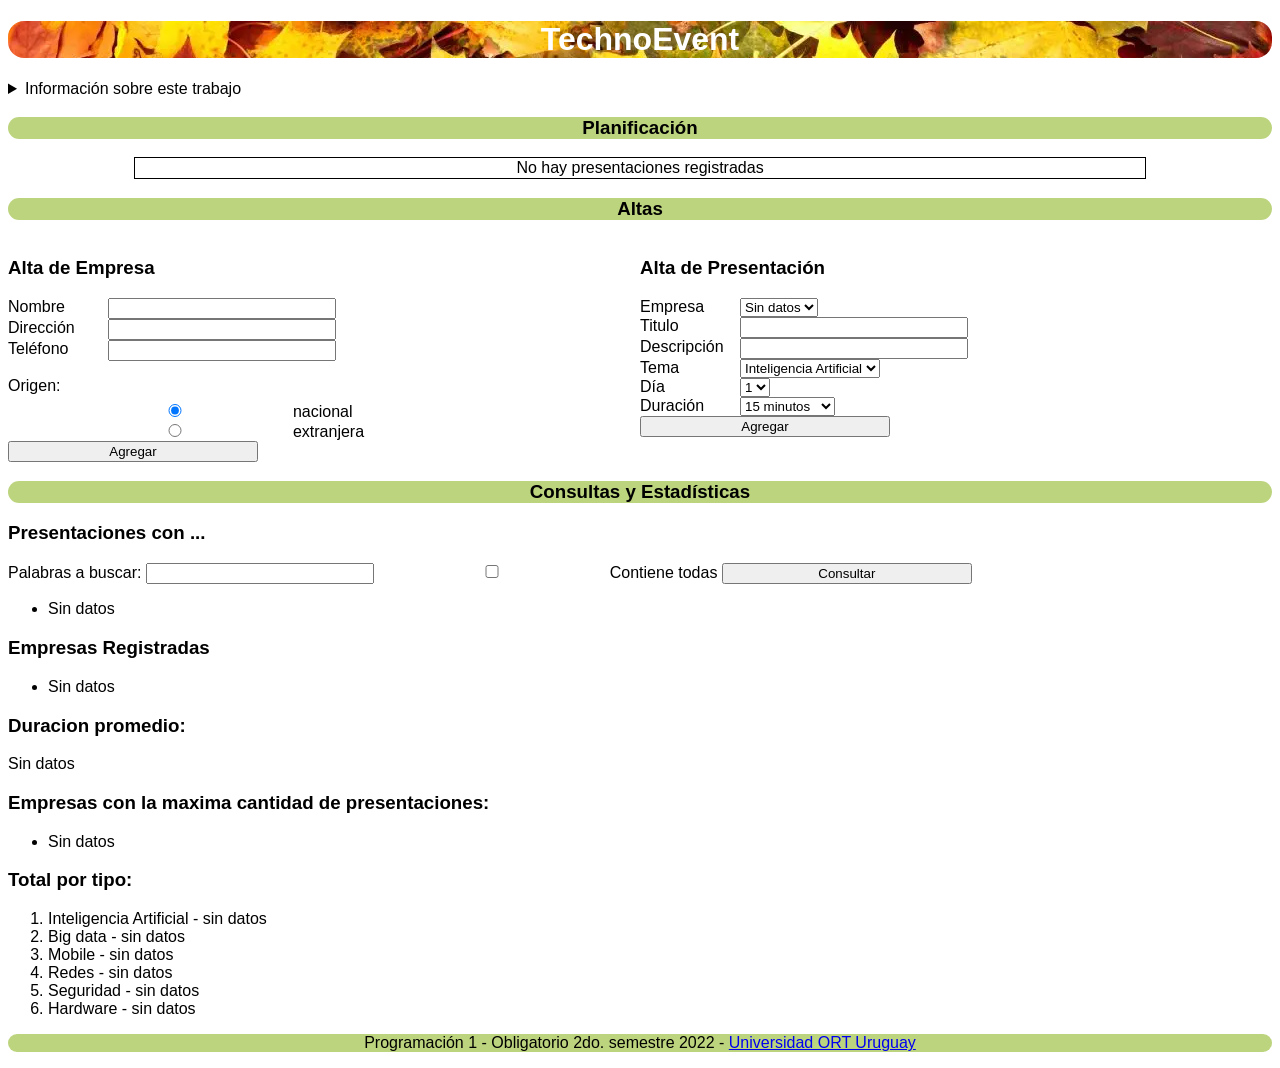
<file: obligatorio/index.html>
<!-- Autores: Ruben Derigo (287176) y Rodrigo Ferro (220348) -->
<!DOCTYPE html>
<html lang="es">
  <head>
    <meta charset="utf-8">
    <title>Obligatorio</title>
    <link rel="stylesheet" href="./css/estilos.css">
	<script src="./js/clases.js"></script>
	<script src="./js/funciones.js"></script>
  </head>
  <body>
    <div id="tituloEvento">
      <h1>TechnoEvent</h1>
    </div>
    <details>
      <summary>Información sobre este trabajo</summary>
	  <p>Obligatorio de Programación 1</p>
	  <p>Sistema creado por: Ruben Derigo (287176) y Rodrigo Ferro (220348)</p>
	  <p>Grupo 120829</p>
	  <p>Segundo semestre 2022</p>
    </details>

    <section>
      <h3 class="tituloSeccion">Planificación</h3>
      <div id="divTabla">
        <table id="tbl"></table>
      </div>
    </section>

    <section class="seccionAEsconder">
      <h3 class="tituloSeccion">Altas</h3>
      <div id="altasSeccion">
        <div class="divForm">
          <h3>Alta de Empresa</h3>

          <form id="altaEmpresa">
			<div class="divFormInput">
				<label class="label" for="altaNombreEmpresa">Nombre</label>
				<input type="text" id="altaNombreEmpresa" required maxlength="30">
			</div>

			<div class="divFormInput">
				<label class="label" for="altaDireccionEmpresa">Dirección</label>
				<input type="text" id="altaDireccionEmpresa" required maxlength="30">
			</div>

			<div class="divFormInput">
				<label class="label" for="altaTelefonoEmpresa">Teléfono</label>
				<input type="text" id="altaTelefonoEmpresa" required maxlength="30">
			</div>

            <div id="radioBtn">
              <div>
                <p>Origen:</p>
                <br>
              </div>
              <div id="origenBtns">
                <label for="nacional">
                  <input
                    type="radio"
                    id="nacional"
                    value="nacional"
                    name="altaOrigenEmpresa"
                    checked
                  >
                  nacional
                </label>
                <label for="extranjera">
                  <input
                    type="radio"
                    id="extranjera"
                    name="altaOrigenEmpresa"
                    value="extranjera"
                  >
                  extranjera
                </label>
              </div>
            </div>
            <input type="submit" class="btnFrom" value="Agregar">
          </form>
        </div>

        <div class="divForm">
          <h3>Alta de Presentación</h3>
          <form id="altaPresentacion">
            <div class="divFormInput">
              <label for="altaPresentacionEmpresa"> Empresa </label>
              <select id="altaPresentacionEmpresa">
                <option value="">Sin datos</option>
              </select>
            </div>
            <div class="divFormInput">
              <label for="altaPresentacionTitulo"> Titulo </label>
              <input type="text" id="altaPresentacionTitulo" required maxlength="30">
            </div>
            <div class="divFormInput">
              <label for="altaPresentacionDireccion"> Descripción </label>
              <input type="text" id="altaPresentacionDireccion" required maxlength="60">
            </div>
            <div class="divFormInput">
              <label for="altaPresentacionTema"> Tema </label>
              <select id="altaPresentacionTema">
                <option value="Inteligencia Artificial">
                  Inteligencia Artificial
                </option>
                <option value="Big Data">Big Data</option>
                <option value="Mobile">Mobile</option>
                <option value="Redes">Redes</option>
                <option value="Seguridad">Seguridad</option>
                <option value="Hardware">Hardware</option>
              </select>
            </div>
            <div class="divFormInput">
              <label for="altaPresentacionDia">Día</label>
              <select id="altaPresentacionDia">
                <option value="1">1</option>
                <option value="2">2</option>
                <option value="3">3</option>
                <option value="4">4</option>
                <option value="5">5</option>
              </select>
            </div>
            <div class="divFormInput">
              <label for="altaPresentacionDuracion"> Duración </label>
              <select id="altaPresentacionDuracion">
                <option value="15">15 minutos</option>
                <option value="30">30 minutos</option>
                <option value="45">45 minutos</option>
                <option value="60">60 minutos</option>
                <option value="120">120 minutos</option>
                <option value="180">180 minutos</option>
              </select>
            </div>
            <input type="submit" class="btnFrom" value="Agregar">
          </form>
        </div>
      </div>
    </section>

    <section class="seccionAEsconder">
      <h3 class="tituloSeccion">Consultas y Estadísticas</h3>
      <div>
        <div>
          <h3>Presentaciones con ...</h3>
          <div>
            <form id="busquedaPresentaciones">
              <label for="busquedaEnDescripcion">Palabras a buscar:</label>
              <input id="busquedaEnDescripcion" type="text" required maxlength="30">
              <input id="contieneTodasBuscar" type="checkbox">
              <label for="contieneTodasBuscar">Contiene todas</label>
              <input
                id="buscarBtn"
                type="submit"
                class="btnFrom"
                value="Consultar"
              >
            </form>
          </div>
          <ul id="resultadoBusqueda">
            <li>Sin datos</li>
          </ul>
        </div>

        <div>
          <h3>Empresas Registradas</h3>
          <ul id="empresasRegistradas">
            <li>Sin datos</li>
          </ul>
        </div>

        <div>
          <h3>Duracion promedio:</h3>
          <p id="duracionPromedio">Sin datos</p>
        </div>

        <div>
          <h3>Empresas con la maxima cantidad de presentaciones:</h3>
          <ul id="empresaMaxCant">
            <li>Sin datos</li>
          </ul>
        </div>

        <div>
          <h3>Total por tipo:</h3>
          <ol id="totalPorTipo">
            <li>Inteligencia Artificial - <span>sin datos</span></li>
            <li>Big data - <span>sin datos</span></li>
            <li>Mobile - <span>sin datos</span></li>
            <li>Redes - <span>sin datos</span></li>
            <li>Seguridad - <span>sin datos</span></li>
            <li>Hardware - <span>sin datos</span></li>
          </ol>
        </div>
      </div>
    </section>

    <footer class="seccionAEsconder">
      <p class="tituloSeccion">
        Programación 1 - Obligatorio 2do. semestre 2022 -
        <a target="_blank" href="https://www.ort.edu.uy"
          >Universidad ORT Uruguay</a
        >
      </p>
    </footer>
  </body>
</html>
</file>
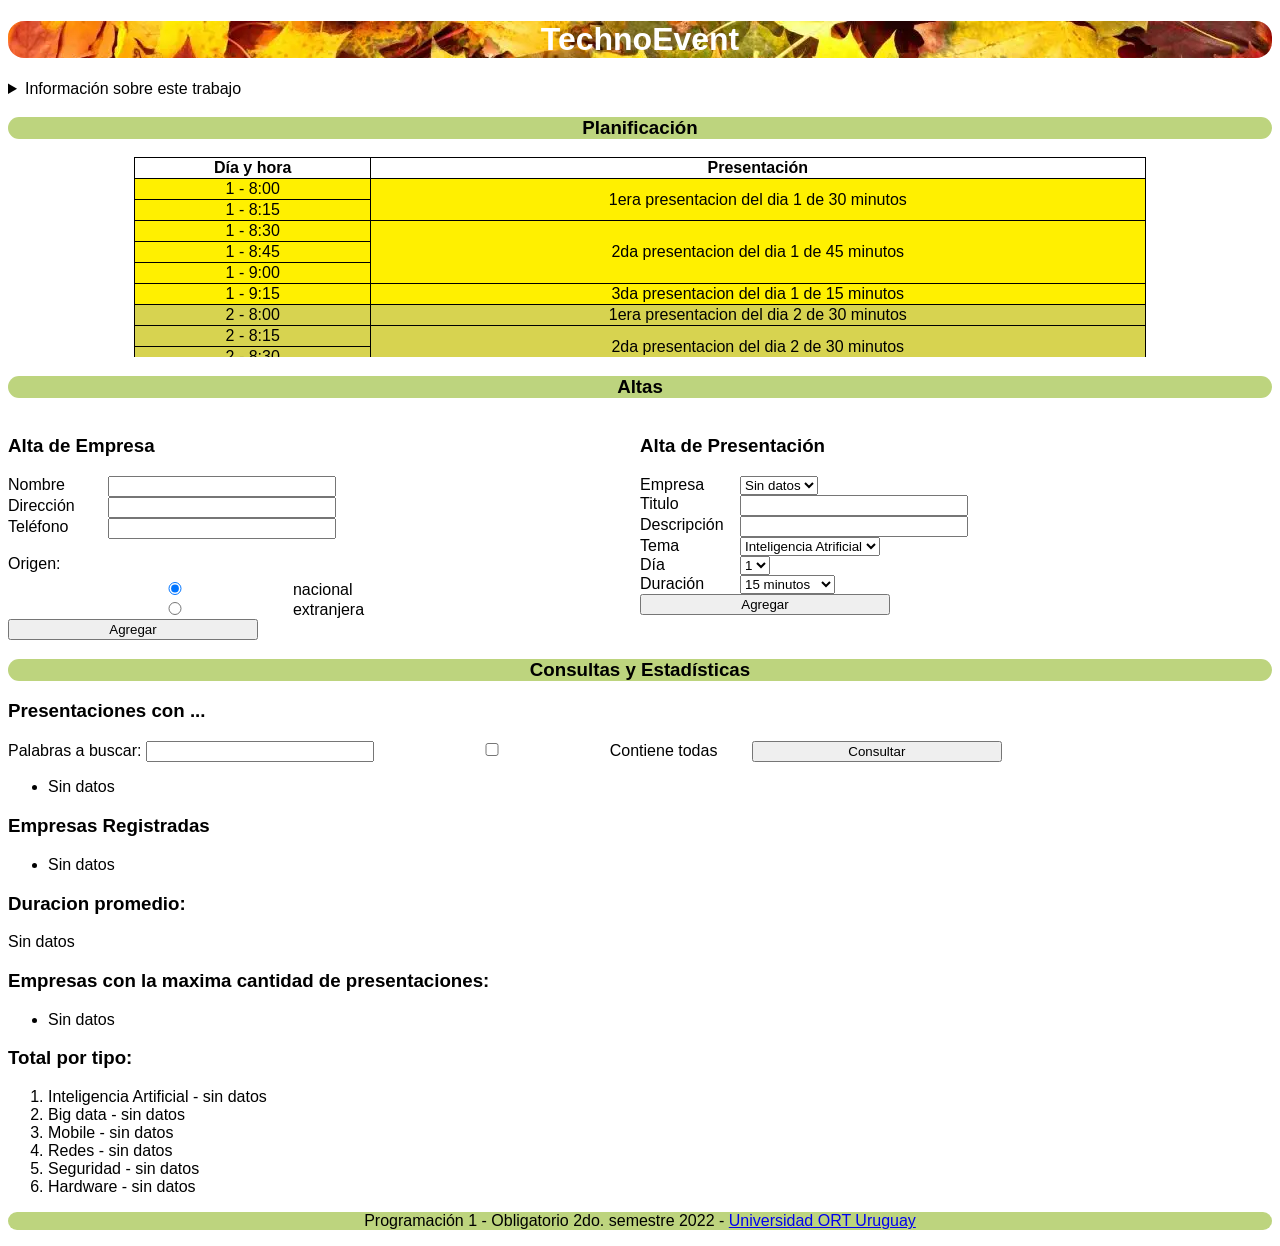
<file: obligatorio1/index.html>
<!-- Autores: Ruben Derigo (287176) y Rodrigo Ferro (220348) -->
<!DOCTYPE html>
<html lang="es">
  <head>
    <meta charset="utf-8">
    <title>Obligatorio</title>
    <link rel="stylesheet" href="./css/estilos.css">
  </head>
  <body>
    <div id="tituloEvento">
      <h1>TechnoEvent</h1>
    </div>
    <details>
      <summary>Información sobre este trabajo</summary>
	  <p>Obligatorio de Programación 1</p>
	  <p>Sistema creado por: Ruben Derigo (287176) y Rodrigo Ferro (220348)</p>
	  <p>Grupo </p>
	  <p>Segundo semestre 2022</p>
    </details>

    <section>
      <h3 class="tituloSeccion">Planificación</h3>
      <div id="divTabla">
        <table id="tbl">
          <tr>
            <th id="horaPresentacion">Día y hora</th>
            <th id="textoPresentacion">Presentación</th>
          </tr>

          <tr class="dia1">
            <td>1 - 8:00</td>
            <td rowspan="2">1era presentacion del dia 1 de 30 minutos</td>
          </tr>
          <tr class="dia1">
            <td>1 - 8:15</td>
          </tr>
          <tr class="dia1">
            <td>1 - 8:30</td>
            <td rowspan="3">2da presentacion del dia 1 de 45 minutos</td>
          </tr>
          <tr class="dia1">
            <td>1 - 8:45</td>
          </tr>
          <tr class="dia1">
            <td>1 - 9:00</td>
          </tr>
          <tr class="dia1">
            <td>1 - 9:15</td>
            <td>3da presentacion del dia 1 de 15 minutos</td>
          </tr>

          <tr class="dia2">
            <td>2 - 8:00</td>
            <td>1era presentacion del dia 2 de 30 minutos</td>
          </tr>
          <tr class="dia2">
            <td>2 - 8:15</td>
            <td rowspan="2">2da presentacion del dia 2 de 30 minutos</td>
          </tr>
          <tr class="dia2">
            <td>2 - 8:30</td>
          </tr>

          <tr class="dia3">
            <td>3 - 8:00</td>
            <td rowspan="4">1era presentacion del dia 3 de 60 minutos</td>
          </tr>
          <tr class="dia3">
            <td>3 - 8:15</td>
          </tr>
          <tr class="dia3">
            <td>3 - 8:30</td>
          </tr>
          <tr class="dia3">
            <td>3 - 8:45</td>
          </tr>

          <tr class="dia4">
            <td>4 - 8:00</td>
            <td rowspan="3">1era presentacion del dia 4 de 45 minutos</td>
          </tr>
          <tr class="dia4">
            <td>4 - 8:15</td>
          </tr>
          <tr class="dia4">
            <td>4 - 8:30</td>
          </tr>

          <tr class="dia5">
            <td>5 - 8:00</td>
            <td rowspan="4">1era presentacion del dia 5 de 60 minutos</td>
          </tr>
          <tr class="dia5">
            <td>5 - 8:15</td>
          </tr>
          <tr class="dia5">
            <td>5 - 8:30</td>
          </tr>
          <tr class="dia5">
            <td>5 - 8:45</td>
          </tr>
        </table>
      </div>
    </section>

    <section class="seccionAEsconder">
      <h3 class="tituloSeccion">Altas</h3>
      <div id="altasSeccion">
        <div class="divForm">
          <h3>Alta de Empresa</h3>

          <form>
			<div class="divFormInput">
				<label class="label" for="nombre">Nombre</label>
				<input type="text" id="nombre" required maxlength="30">
			</div>

			<div class="divFormInput">
				<label class="label" for="direccionEmpresa">Dirección</label>
				<input type="text" id="direccionEmpresa" required maxlength="30">
			</div>

			<div class="divFormInput">
				<label class="label" for="telefono">Teléfono</label>
				<input type="text" id="telefono" required maxlength="30">
			</div>

            <div id="radioBtn">
              <div>
                <p>Origen:</p>
                <br>
              </div>
              <div id="origenBtns">
                <label for="nacional">
                  <input
                    type="radio"
                    id="nacional"
                    value="nacional"
                    name="tipoEmpresa"
                    checked
                  >
                  nacional
                </label>
                <label for="extranjera">
                  <input
                    type="radio"
                    id="extranjera"
                    name="tipoEmpresa"
                    value="extranjera"
                  >
                  extranjera
                </label>
              </div>
            </div>
            <input type="submit" class="btnFrom" value="Agregar">
          </form>
        </div>

        <div class="divForm">
          <h3>Alta de Presentación</h3>
          <form>
            <div class="divFormInput">
              <label for="empresa"> Empresa </label>
              <select id="empresa">
                <option value="">Sin datos</option>
              </select>
            </div>
            <div class="divFormInput">
              <label for="tituloPresentacion"> Titulo </label>
              <input type="text" id="tituloPresentacion" required maxlength="30">
            </div>
            <div class="divFormInput">
              <label for="direccionPresentacion"> Descripción </label>
              <input type="text" id="direccionPresentacion" required maxlength="60">
            </div>
            <div class="divFormInput">
              <label for="tema"> Tema </label>
              <select id="tema">
                <option value="inteligenciaAtrificial">
                  Inteligencia Atrificial
                </option>
                <option value="bigData">Big Data</option>
                <option value="mobile">Mobile</option>
                <option value="redes">Redes</option>
                <option value="seguridad">Seguridad</option>
                <option value="hardware">Hardware</option>
              </select>
            </div>
            <div class="divFormInput">
              <label for="dia">Día</label>
              <select id="dia">
                <option value="1">1</option>
                <option value="2">2</option>
                <option value="3">3</option>
                <option value="4">4</option>
                <option value="5">5</option>
              </select>
            </div>
            <div class="divFormInput">
              <label for="duracion"> Duración </label>
              <select id="duracion">
                <option value="15">15 minutos</option>
                <option value="30">30 minutos</option>
                <option value="45">45 minutos</option>
                <option value="60">60 minutos</option>
                <option value="120">120 minutos</option>
                <option value="180">180 minutos</option>
              </select>
            </div>
            <input type="submit" class="btnFrom" value="Agregar">
          </form>
        </div>
      </div>
    </section>

    <section class="seccionAEsconder">
      <h3 class="tituloSeccion">Consultas y Estadísticas</h3>
      <div>
        <div>
          <h3>Presentaciones con ...</h3>
          <div>
            <form id="busquedaFrom">
              <label for="busqueda">Palabras a buscar:</label>
              <input id="busqueda" type="text" required maxlength="30">
              <input id="buscarTodas" type="checkbox">
              <label for="buscarTodas">Contiene todas</label>
              <input
                id="buscarBtn"
                type="submit"
                class="btnFrom"
                value="Consultar"
              >
            </form>
          </div>
          <ul id="resultadoBusqueda">
            <li>Sin datos</li>
          </ul>
        </div>

        <div>
          <h3>Empresas Registradas</h3>
          <ul id="empresasRegistradas">
            <li>Sin datos</li>
          </ul>
        </div>

        <div>
          <h3>Duracion promedio:</h3>
          <p id="duracionPromedio">Sin datos</p>
        </div>

        <div>
          <h3>Empresas con la maxima cantidad de presentaciones:</h3>
          <ul id="empresaMaxCant">
            <li>Sin datos</li>
          </ul>
        </div>

        <div>
          <h3>Total por tipo:</h3>
          <ol id="totalPorTipo">
            <li>Inteligencia Artificial - <span>sin datos</span></li>
            <li>Big data - <span>sin datos</span></li>
            <li>Mobile - <span>sin datos</span></li>
            <li>Redes - <span>sin datos</span></li>
            <li>Seguridad - <span>sin datos</span></li>
            <li>Hardware - <span>sin datos</span></li>
          </ol>
        </div>
      </div>
    </section>

    <footer class="seccionAEsconder">
      <p class="tituloSeccion">
        Programación 1 - Obligatorio 2do. semestre 2022 -
        <a target="_blank" href="https://www.ort.edu.uy"
          >Universidad ORT Uruguay</a
        >
      </p>
    </footer>
  </body>
</html>
</file>
<file: obligatorio/css/estilos.css>
/* Autores: Ruben Derigo (287176) y Rodrigo Ferro (220348)*/

* {
	font-family: arial;
}

#tituloEvento {
	background-image: url('../img/background-title.jpg');
	color: white;
	border-radius: 16px;
}

#tituloEvento h1 {
	text-align: center;
}


.tituloSeccion {
	background-color: #bdd47e;
	text-align: center;
	border-radius: 16px;
}

table, th, td {
	border: 1px solid black;
	border-collapse: collapse;
}

tr {
	text-align: center;
}


#textoPresentacion{
	width: 500px;
}

#horaPresentacion {
	width: 150px;
}

#divTabla {
	display: flex;
	justify-content: center;
	max-height: 200px;
	overflow: scroll;
}

#divTabla table {
	width: 80%;
}

.dia1 {
	background-color: #fff000;
}

.dia2 {
	background-color: #d7d350;
}

.dia3 {
	background-color: #c2bd60;
}

.dia4 {
	background-color: #ada86d;
}

.dia5 {
	background-color: #989477;
}

#altasSeccion {
	display: flex;
}

.divForm {
	width: 50%;
}

#radioBtn {
	display: flex;
}

#origenBtns {
	margin-top: 40px;
	display: flex;
	flex-direction: column;
}

input {
	width: 220px;
}

.btnFrom {
	width: 250px;
}

#busquedaFrom{
	display: inline-block;
}

#busquedaFrom #buscarBtn {
	margin-left: 30px
}


.divForm form{
	display: flex;
	flex-direction: column;
}

.divFormInput {
	display: flex;
	gap: 10;
}

.divFormInput label {
	width: 100px;
}


@media print {
  .seccionAEsconder {
	  display: none;
  }
  
  #divTabla {
	  max-height: 100%;
	  overflow: auto;
  }
  
  details {
	  display: none;
  }
}
</file>
<file: obligatorio1/css/estilos.css>
/* Autores: Ruben Derigo (287176) y Rodrigo Ferro (220348)*/

* {
	font-family: arial;
}

#tituloEvento {
	background-image: url('../img/background-title.jpg');
	color: white;
	border-radius: 16px;
}

#tituloEvento h1 {
	text-align: center;
}


.tituloSeccion {
	background-color: #bdd47e;
	text-align: center;
	border-radius: 16px;
}

table, th, td {
	border: 1px solid black;
	border-collapse: collapse;
}

tr {
	text-align: center;
}


#textoPresentacion{
	width: 500px;
}

#horaPresentacion {
	width: 150px;
}

#divTabla {
	display: flex;
	justify-content: center;
	max-height: 200px;
	overflow: scroll;
}

#divTabla table {
	width: 80%;
}

.dia1 {
	background-color: #fff000;
}

.dia2 {
	background-color: #d7d350;
}

.dia3 {
	background-color: #c2bd60;
}

.dia4 {
	background-color: #ada86d;
}

.dia5 {
	background-color: #989477;
}

#altasSeccion {
	display: flex;
}

.divForm {
	width: 50%;
}

#radioBtn {
	display: flex;
}

#origenBtns {
	margin-top: 40px;
	display: flex;
	flex-direction: column;
}

input {
	width: 220px;
}

.btnFrom {
	width: 250px;
}

#busquedaFrom{
	display: inline-block;
}

#busquedaFrom #buscarBtn {
	margin-left: 30px
}


.divForm form{
	display: flex;
	flex-direction: column;
}

.divFormInput {
	display: flex;
	gap: 10;
}

.divFormInput label {
	width: 100px;
}


@media print {
  .seccionAEsconder {
	  display: none;
  }
  
  #divTabla {
	  max-height: 100%;
	  overflow: auto;
  }
  
  details {
	  display: none;
  }
}
</file>
